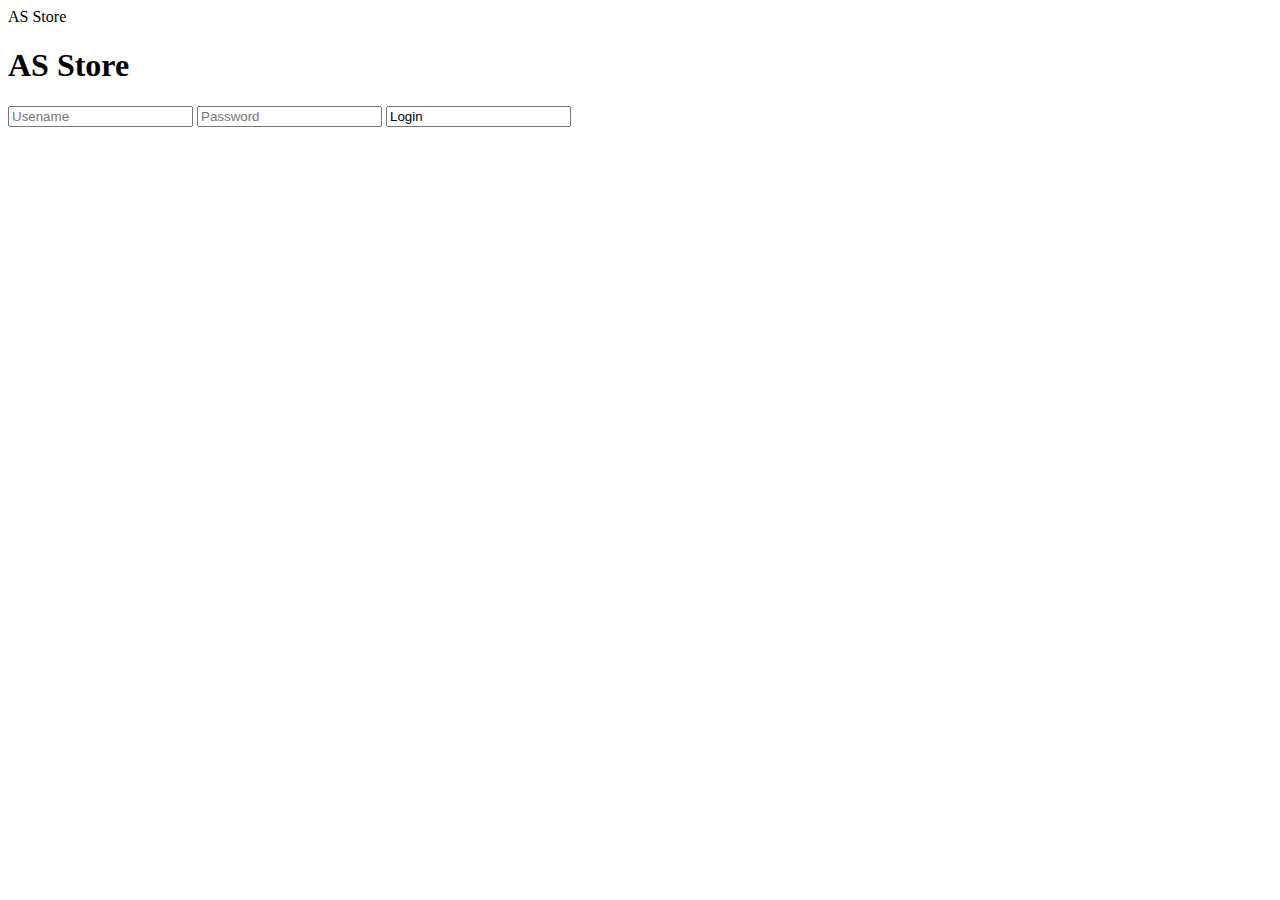
<file: index.html>
<!DOCTYPE html>
<html>
  <head>
    <meta charset="utf-8">
    <tilte>AS Store</tilte>
  </head>
  <body>
   <div id = "login">
    <h1>AS Store  </h1>
    <form action = "https//:www.asgamestore.github.io/store.html">
      <input id= "usename" placeholder="Usename">
      <input id="password"  placeholder="Password" type = "password">
      <input id="submitLogin" name="login" value="Login">
    </form>
    
   </div>
  </body>
</html>
</file>
